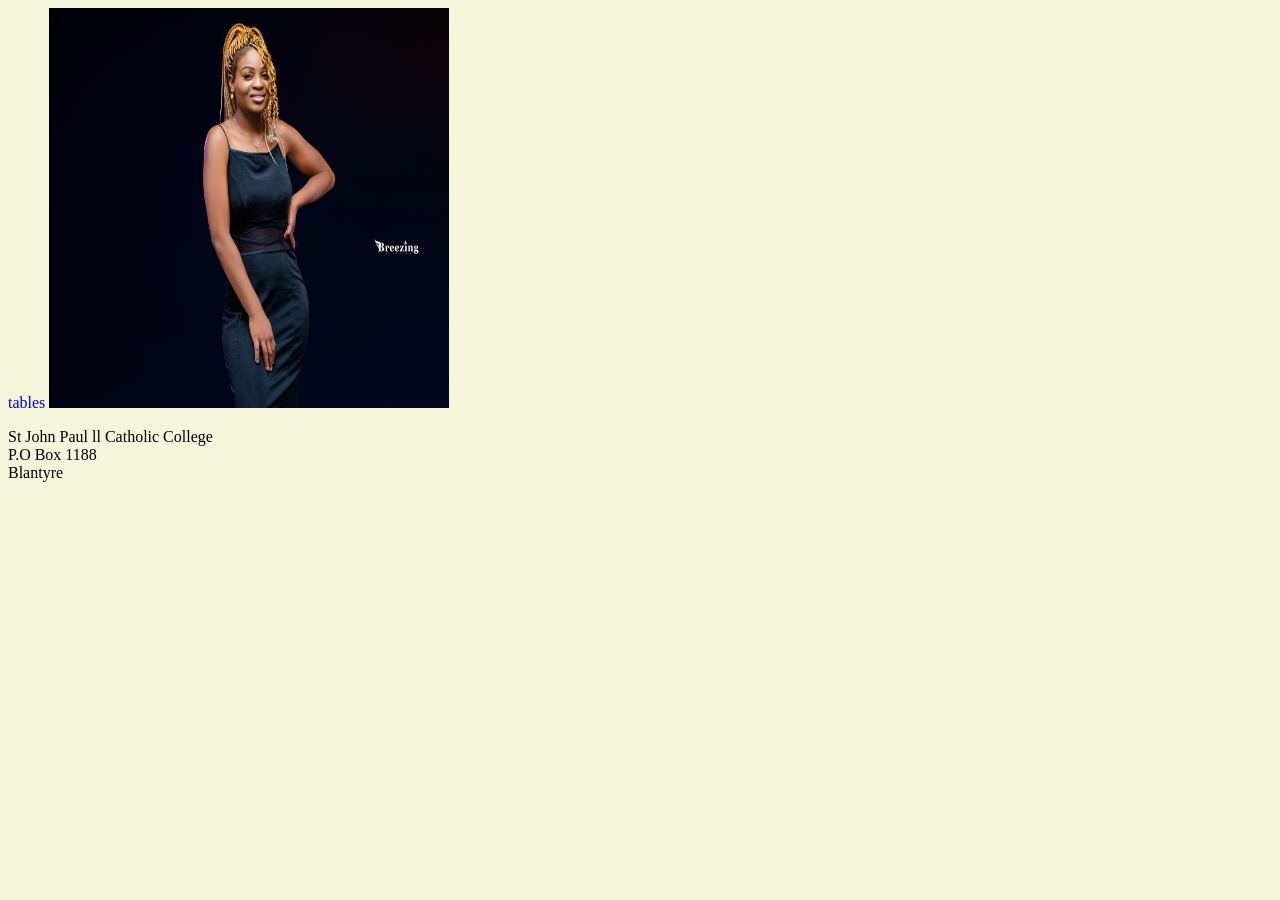
<file: practicle/contactus.html>
<!doctype html>
<html lang="en">

<head>
<title>html and css</title>

<link href="styles.css" rel="stylesheet">

</head>

<body>

<a href="tables.html">tables</a>

<img src="p.jpg" width="400px" height="400px">


<p>St John Paul ll Catholic College<br>P.O Box 1188<br>Blantyre</p>


</body>
</html>
</file>
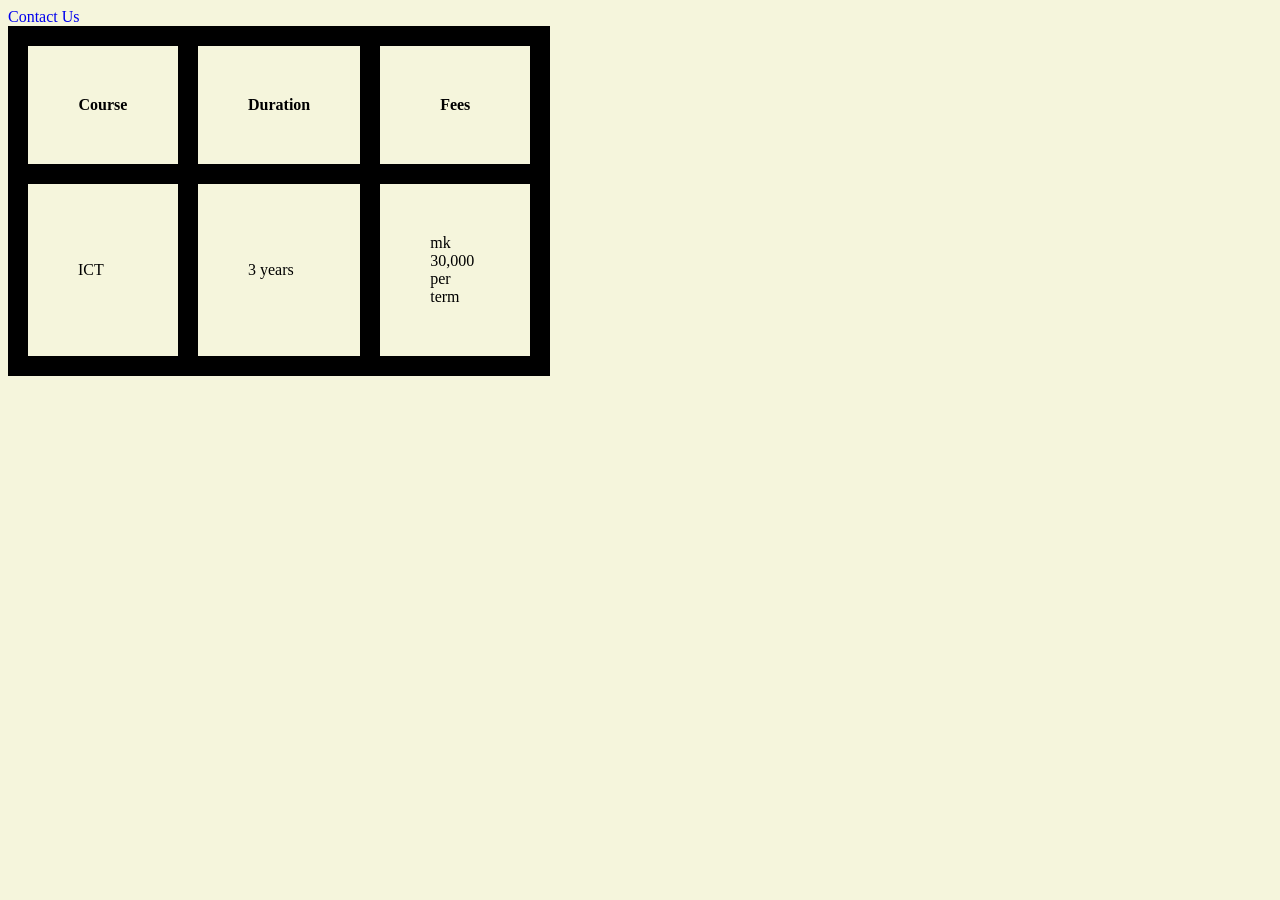
<file: practicle/tables.html>
<!dovtype html>
<html>

<head>
<title>tables</title>
<link href="styles.css" rel="stylesheet">
</head>

<body>

<a href="contactus.html">Contact Us</a>




<table>

<tr>
<th>Course</th>
<th>Duration</th>
<th>Fees</th>

</tr>

<tr>
<td>ICT</th>
<td>3 years</th>
<td>mk 30,000 per term</th>



</tr>




</table>









</body>
</html>
</file>
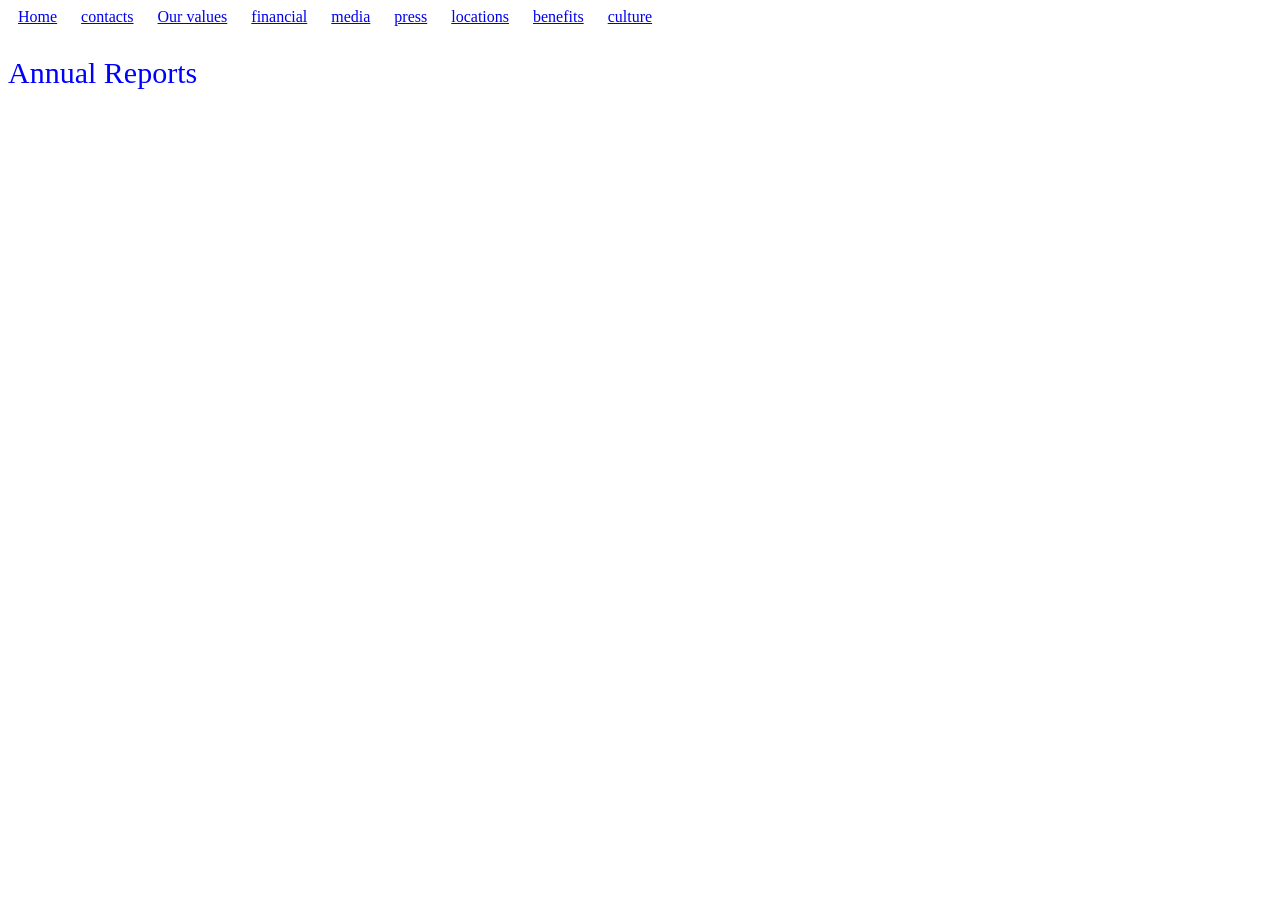
<file: about/investors/annualreports.html>
<!DOCTYPE html>

<html lang="en">

<head>

<title>annual reports</title>
<meta charset="uft-8">
<link href="../../styles.css" rel="stylesheet">

</head>

<body>

<li> <a href="../../index.html">Home</a> </li>
<li><a href="../contactus.html">contacts</a> </li>
<li><a href="../ourvalues.html">Our values</a></li>
<li><a href="financial.html">financial</a></li>
<li> <a href="../../news/media.html">media</a></li>
<li> <a href="../../news/press.html">press</a></li>
<li> <a href="../../careers/locations.html">locations</a></li>
<li> <a href="../../careers/benefits.html">benefits</a></li>
<li> <a href="../../careers/culture.html">culture</a></li>

<p>Annual Reports</p>

</body>
















</html>
</file>
<file: practicle/styles.css>
body{
	
	background-color:beige;

}
h1{
	color:green;
	font-weight:bold;
}

li{
	display:inline;
}
a{
	
	text-decoration:none:
}
table{
	border-collapse:collapse;
}

th,td{
	border:20px solid;
	width:50px;
	height:50px;
	padding:50px;
	margin:50px;
}
a{
	text-decoration:none; 
}
</file>
<file: styles.css>
li{
	display:inline;
	margin:10px;
	
}
nav a{
	text-decoration:none;
}

p{
	color:blue;
	font-size:30px;
}
</file>
